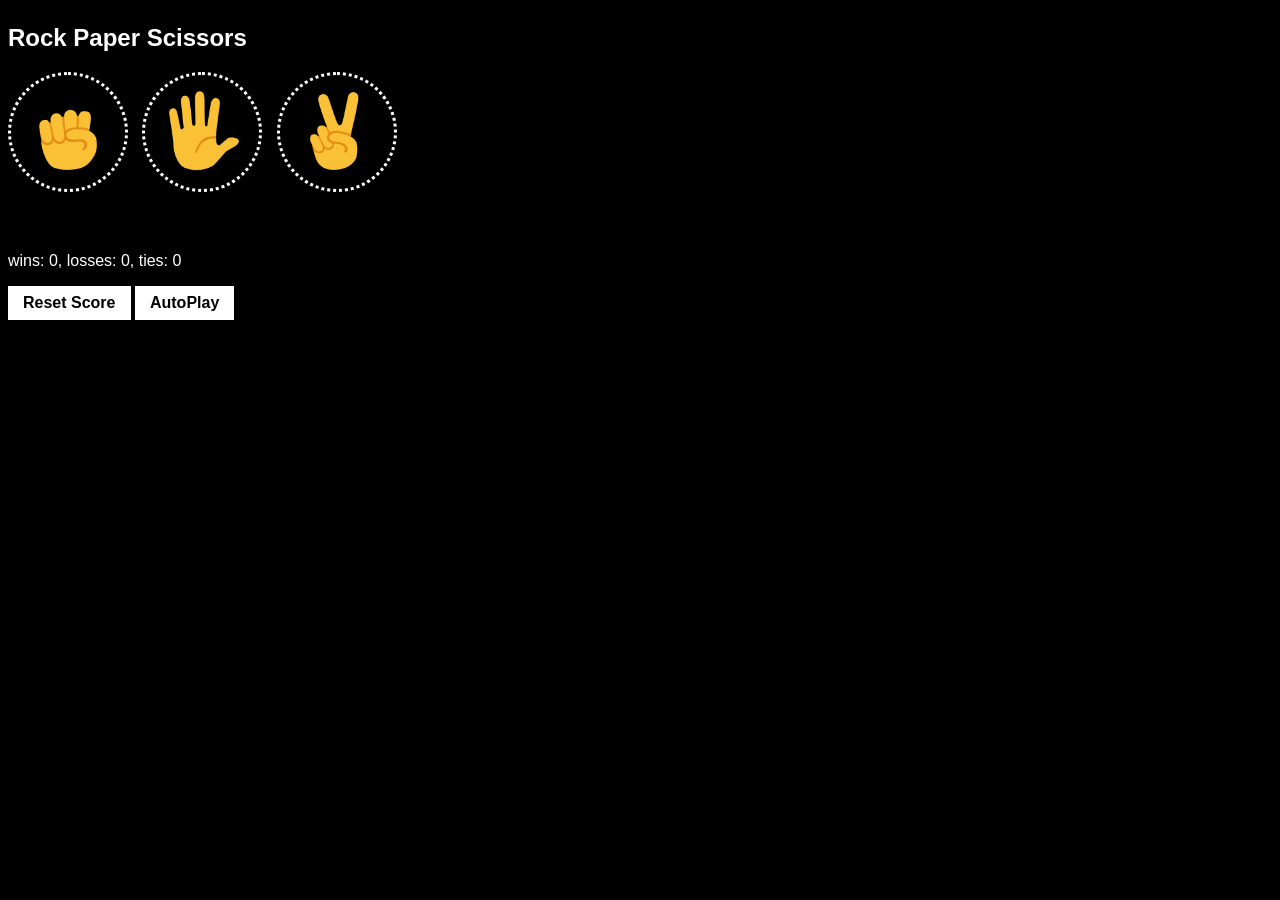
<file: index.html>
<!DOCTYPE html>
<html lang="en">
<head>
    <meta charset="UTF-8">
    <meta name="viewport" content="width=device-width, initial-scale=1.0">
    <title>Rock paper scissors</title>
    <link rel="stylesheet" href="rock-paper-scissors.css">
</head>
<body>
    <p class="title">Rock Paper Scissors</p>

    <button class="move-button js-rock-button">
        <img src="images/rock-emoji.png" class="move-icon">
    </button>

    <button class="move-button js-paper-button">
        <img src="images/paper-emoji.png" class="move-icon">
    </button>

    <button class="move-button js-scissors-button">
        <img src="images/scissors-emoji.png" class="move-icon">
    </button>

    <p class="js-result result"></p>
    <p class="js-moves"></p>
    <p class="js-score score"></p>

    <button onclick="
    score.wins=0;
    score.losses=0;
    score.ties=0;
    localStorage.removeItem('score');
    updatescore();
    " class="reset-score-button">
    Reset Score
    </button>

    <button onclick="Autoplay();" class="autoplay-button">
        AutoPlay
    </button>
<script src="rock-paper-scissors.js"></script>
</body>
</html>
</file>
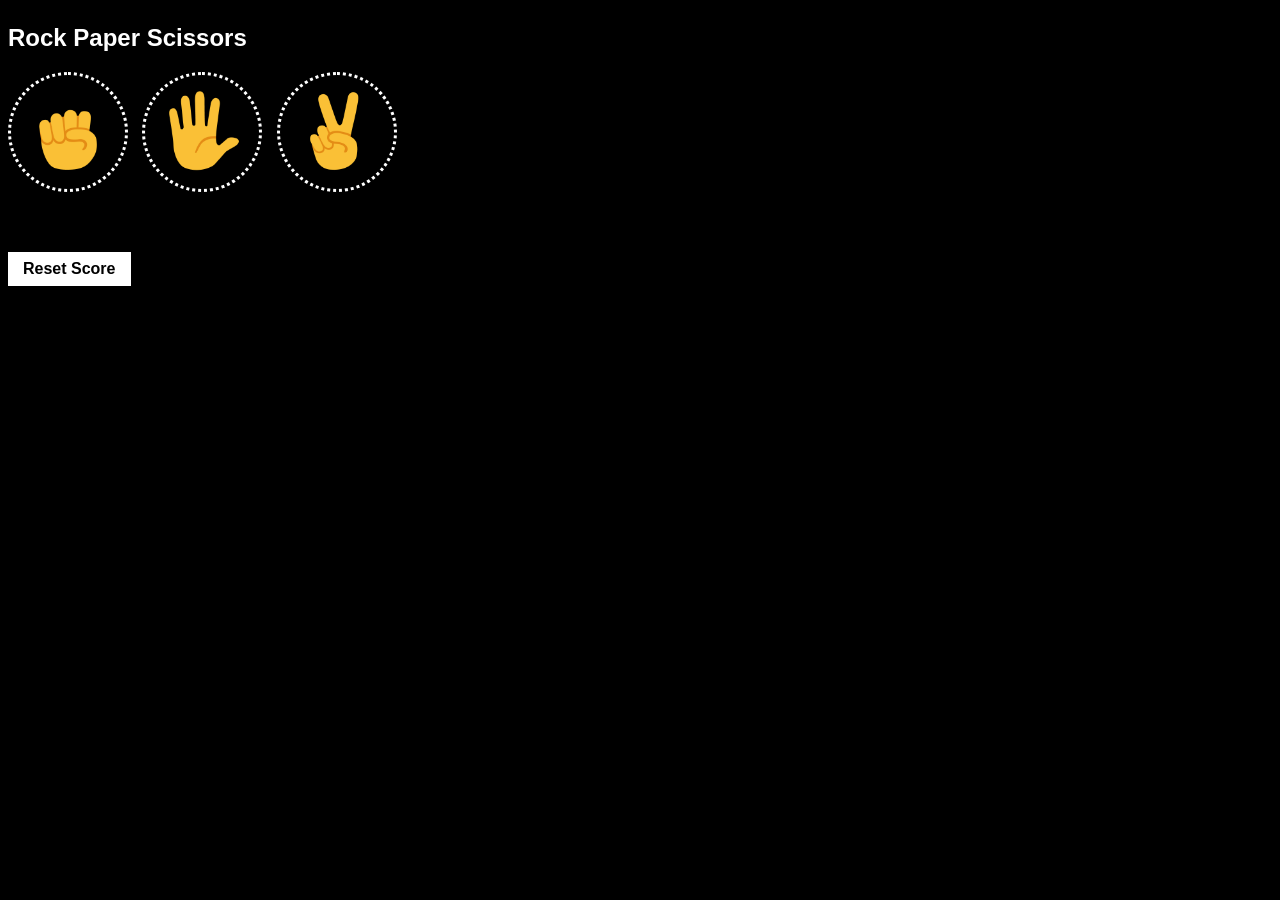
<file: rock-paper-scissors.html>
<!DOCTYPE html>
<html lang="en">
<head>
    <meta charset="UTF-8">
    <meta name="viewport" content="width=device-width, initial-scale=1.0">
    <title>Rock paper scissors</title>
    <link rel="stylesheet" href="rock-paper-scissors.css">
</head>
<body>
    <script src="rock-paper-scissors.js"></script>
    <p class="title">Rock Paper Scissors</p>

    <button onclick="
        play('rock');
    "
    class="move-button">
        <img src="images/rock-emoji.png" class="move-icon">
    </button>

    <button onclick="
        play('paper');
    "
    class="move-button">
        <img src="images/paper-emoji.png" class="move-icon">
    </button>

    <button onclick="
        play('scissors');
    "
    class="move-button">
        <img src="images/scissors-emoji.png" class="move-icon">
    </button>

    <p class="js-result result"></p>
    <p class="js-moves"></p>
    <p class="js-score score"></p>

    <button onclick="
    score.wins=0;
    score.losses=0;
    score.ties=0;
    localStorage.removeItem('score');
    updatescore();
    " class="reset-score-button">
    Reset Score
    </button>

</body>
</html>
</file>
<file: rock-paper-scissors.css>
body{
    background-color: black;
    color: white;
    font-family: Arial, sans-serif;
}

.title{
    font-size: 24px;
    font-weight: bold;
    margin-bottom: 20px;
}
.move-icon{
    width: 80px;
    height: 80px;
}
.move-button{
    background-color: transparent;
    border: 3px dotted white;
    cursor: pointer;
    width: 120px;
    height: 120px;
    border-radius: 60px;
    margin-right:10px;
}
.result{
    font-size: 25px;
    margin-top: 50px;
    font-weight: bold;
}
.score{
    margin-top: 60px;
}
.reset-score-button,
.autoplay-button{
    background-color: white;
    border: none;
    cursor: pointer;
    padding: 8px 15px;
    font-size: 16px;
    font-weight: bold;
}
</file>
